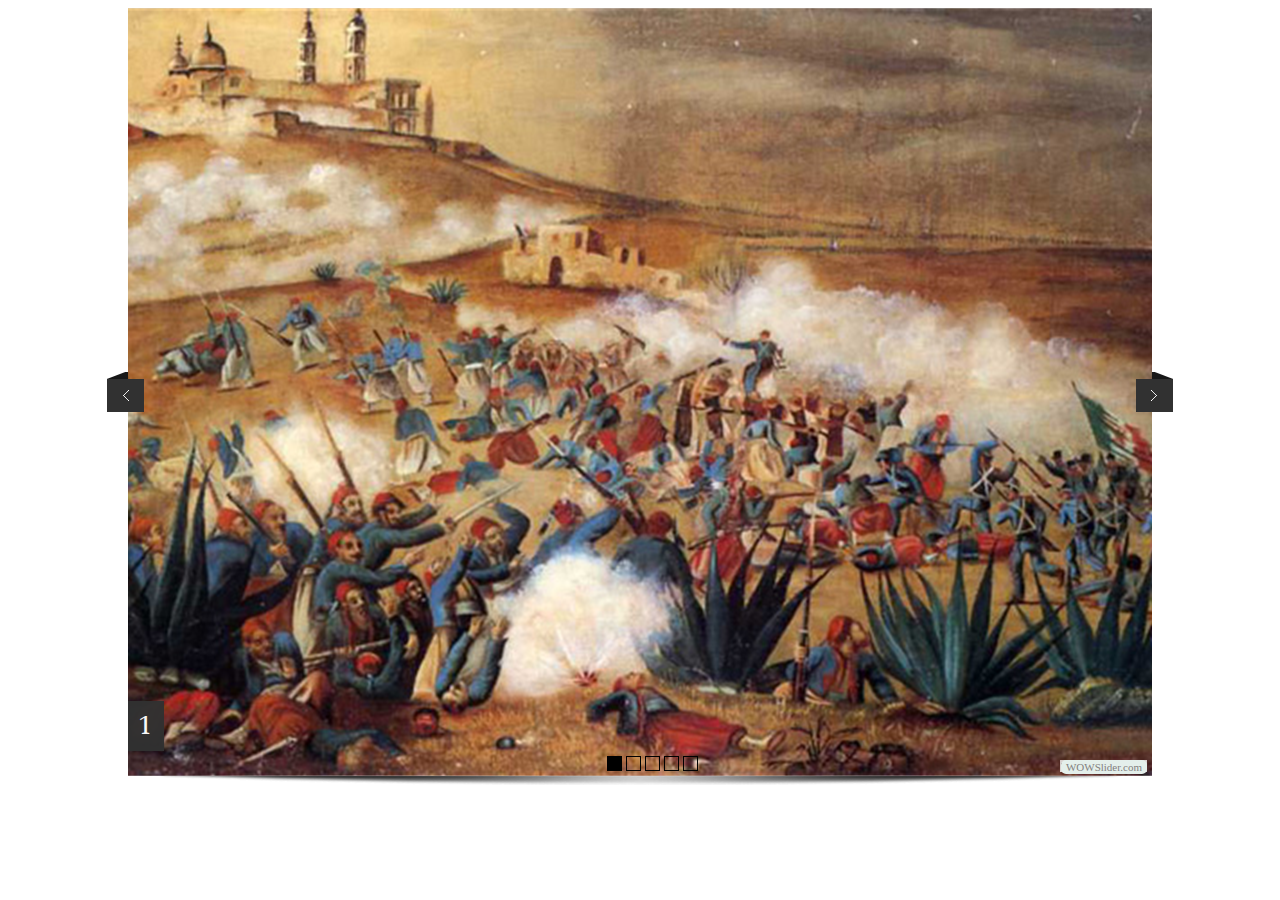
<file: visor/indexwow.html>
<!DOCTYPE html PUBLIC "-//W3C//DTD XHTML 1.0 Strict//EN"
	"http://www.w3.org/TR/xhtml1/DTD/xhtml1-strict.dtd">
<html xmlns="http://www.w3.org/1999/xhtml">
<head>
	<title>WOWSlider generated by WOWSlider.com</title>
	<meta http-equiv="content-type" content="text/html; charset=utf-8" />
	<meta name="keywords" content="WOW Slider, Image Gallery, jQuery Sliders" />
	<meta name="description" content="WOWSlider created with WOW Slider, a free wizard program that helps you easily generate beautiful web slideshow" />
	<!-- Start WOWSlider.com HEAD section -->
	<link rel="stylesheet" type="text/css" href="engine1/style.css" />
	<script type="text/javascript" src="engine1/jquery.js"></script>
	<!-- End WOWSlider.com HEAD section -->
</head>
<body>
	<!-- Start WOWSlider.com BODY section -->
	<div id="wowslider-container1">
	<div class="ws_images"><ul>
<li><img src="data1/images/2.png" alt="1" title="1" id="wows1_0"/></li>
<li><img src="data1/images/3.png" alt="2" title="2" id="wows1_1"/></li>
<li><img src="data1/images/4.png" alt="3" title="3" id="wows1_2"/></li>
<li><img src="data1/images/5.png" alt="4" title="4" id="wows1_3"/></li>
<li><img src="data1/images/9.png" alt="5" title="5" id="wows1_4"/></li>
</ul></div>
<div class="ws_bullets"><div>
<a href="#" title="1"><img src="data1/tooltips/2.png" alt="1"/>1</a>
<a href="#" title="2"><img src="data1/tooltips/3.png" alt="2"/>2</a>
<a href="#" title="3"><img src="data1/tooltips/4.png" alt="3"/>3</a>
<a href="#" title="4"><img src="data1/tooltips/5.png" alt="4"/>4</a>
<a href="#" title="5"><img src="data1/tooltips/9.png" alt="5"/>5</a>
</div></div>
<span class="wsl"><a href="http://wowslider.com">DHTML Carousel</a> by WOWSlider.com v4.8</span>
	<div class="ws_shadow"></div>
	</div>
	<script type="text/javascript" src="engine1/wowslider.js"></script>
	<script type="text/javascript" src="engine1/script.js"></script>
	<!-- End WOWSlider.com BODY section -->
</body>
</html>
</file>
<file: visor/engine1/style.css>
/*
 *	generated by WOW Slider 4.8
 *	template Box
 */
@import url("http://fonts.googleapis.com/css?family=Ledger&subset=latin,latin-ext,cyrillic");
#wowslider-container1 { 
	zoom: 1; 
	position: relative; 
	max-width:1024px;
	margin:0px auto 0px;
	z-index:90;
	border:none;
	text-align:left; /* reset align=center */
}
* html #wowslider-container1{ width:1024px }
#wowslider-container1 .ws_images ul{
	position:relative;
	width: 10000%; 
	height:auto;
	left:0;
	list-style:none;
	margin:0;
	padding:0;
	border-spacing:0;
	overflow: visible;
	/*table-layout:fixed;*/
}
#wowslider-container1 .ws_images ul li{
	width:1%;
	line-height:0; /*opera*/
	float:left;
	font-size:0;
	padding:0 0 0 0 !important;
	margin:0 0 0 0 !important;
}

#wowslider-container1 .ws_images{
	position: relative;
	left:0;
	top:0;
	width:100%;
	height:100%;
	overflow:hidden;
}
#wowslider-container1 .ws_images a{
	width:100%;
	display:block;
	color:transparent;
}
#wowslider-container1 img{
	max-width: none !important;
}
#wowslider-container1 .ws_images img{
	width:100%;
	border:none 0;
	max-width: none;
	padding:0;
}
#wowslider-container1 a{ 
	text-decoration: none; 
	outline: none; 
	border: none; 
}

#wowslider-container1  .ws_bullets { 
	font-size: 0px; 
	float: left;
	position:absolute;
	z-index:70;
}
#wowslider-container1  .ws_bullets div{
	position:relative;
	float:left;
}
#wowslider-container1  .wsl{
	display:none;
}
#wowslider-container1 sound, 
#wowslider-container1 object{
	position:absolute;
}

#wowslider-container1  .ws_bullets { 
	padding: 10px; 
}
#wowslider-container1 .ws_bullets a { 
	margin-left:4px;
	width:15px;
	height:15px;
	background: url(./bullet.png) left top;
	float: left; 
	text-indent: -4000px; 
	position:relative;
	color:transparent;
}
#wowslider-container1 .ws_bullets a.ws_selbull, #wowslider-container1 .ws_bullets a:hover{
	background-position: 0 100%;
}
#wowslider-container1 a.ws_next, #wowslider-container1 a.ws_prev {
	position:absolute;
	display:block;
	top:50%;
	margin-top:-20px;
	z-index:60;
	width: 37px;	
	height: 40px;
	background-image: url(./arrows.png);
}
#wowslider-container1 a.ws_next{
	background-position: 100% 0;
	right:-21px;
}
#wowslider-container1 a.ws_prev {
	background-position: 0 0; 
	left:-21px;
}

/*playpause*/
#wowslider-container1 .ws_playpause {
	display:none;
    width: 33px;
    height: 33px;
    position: absolute;
    top: 50%;
    left: 50%;
    margin-left: -16px;
    margin-top: -16px;
    z-index: 59;
}

#wowslider-container1:hover .ws_playpause {
	display:block;
}

#wowslider-container1 .ws_pause {
    background-image: url(./pause.png);
}

#wowslider-container1 .ws_play {
    background-image: url(./play.png);
}

#wowslider-container1 .ws_pause:hover, #wowslider-container1 .ws_play:hover {
    background-position: 100% 100% !important;
}/* bottom center */
#wowslider-container1  .ws_bullets {
	bottom:-5px;
	left:50%;
}
#wowslider-container1  .ws_bullets div{
	left:-50%;
}
/* default */
#wowslider-container1 .ws-title{
	position: absolute;
	bottom:25px;
	left: 0;
	margin-right:5px;
	z-index: 50;
	padding:12px;
	color: #FFFFFF;
	text-transform:none;
	background:#313131;
    font-family: Ledger,Georgia,serif;
	font-size: 24px;
	line-height: 26px;
}
#wowslider-container1 .ws-title div{
	padding-top:5px;
	font-size: 16px;
	line-height: 18px;
}
#wowslider-container1 .ws_images ul{
	animation: wsBasic 20s infinite;
	-moz-animation: wsBasic 20s infinite;
	-webkit-animation: wsBasic 20s infinite;
}
@keyframes wsBasic{0%{left:-0%} 10%{left:-0%} 20%{left:-100%} 30%{left:-100%} 40%{left:-200%} 50%{left:-200%} 60%{left:-300%} 70%{left:-300%} 80%{left:-400%} 90%{left:-400%} }
@-moz-keyframes wsBasic{0%{left:-0%} 10%{left:-0%} 20%{left:-100%} 30%{left:-100%} 40%{left:-200%} 50%{left:-200%} 60%{left:-300%} 70%{left:-300%} 80%{left:-400%} 90%{left:-400%} }
@-webkit-keyframes wsBasic{0%{left:-0%} 10%{left:-0%} 20%{left:-100%} 30%{left:-100%} 40%{left:-200%} 50%{left:-200%} 60%{left:-300%} 70%{left:-300%} 80%{left:-400%} 90%{left:-400%} }

#wowslider-container1 .ws_shadow{
	background: url(./shadow.png) left 100%;
	background-repeat: no-repeat;
	background-size:100% 100%;
	width:100%;
	height:9px;
	position: absolute;
	left:0;
	bottom:-9px;
	z-index:-1;
}
* html #wowslider-container1 .ws_shadow{/*ie6*/
	background:none;
	filter:progid:DXImageTransform.Microsoft.AlphaImageLoader( src='engine1/shadow.png', sizingMethod='scale');
}
*+html #wowslider-container1 .ws_shadow{/*ie7*/
	background:none;
	filter:progid:DXImageTransform.Microsoft.AlphaImageLoader( src='engine1/shadow.png', sizingMethod='scale');
}
#wowslider-container1 .ws_bullets  a img{
	text-indent:0;
	display:block;
	bottom:16px;
	left:-32px;
	visibility:hidden;
	position:absolute;
    border: 2px solid #000000;
	max-width:none;
}
#wowslider-container1 .ws_bullets a:hover img{
	visibility:visible;
}

#wowslider-container1 .ws_bulframe div div{
	height:48px;
	overflow:visible;
	position:relative;
}
#wowslider-container1 .ws_bulframe div {
	left:0;
	overflow:hidden;
	position:relative;
	width:64px;
	background-color:#000000;
}
#wowslider-container1  .ws_bullets .ws_bulframe{
	display:none;
	bottom:22px;
	overflow:visible;
	position:absolute;
	cursor:pointer;
    border: 2px solid #000000;
}
#wowslider-container1 .ws_bulframe span{
	display:block;
	position:absolute;
	bottom:-9px;
	margin-left:-2px;
	left:32px;
	background:url(./triangle.png);
	width:15px;
	height:8px;
}
</file>
